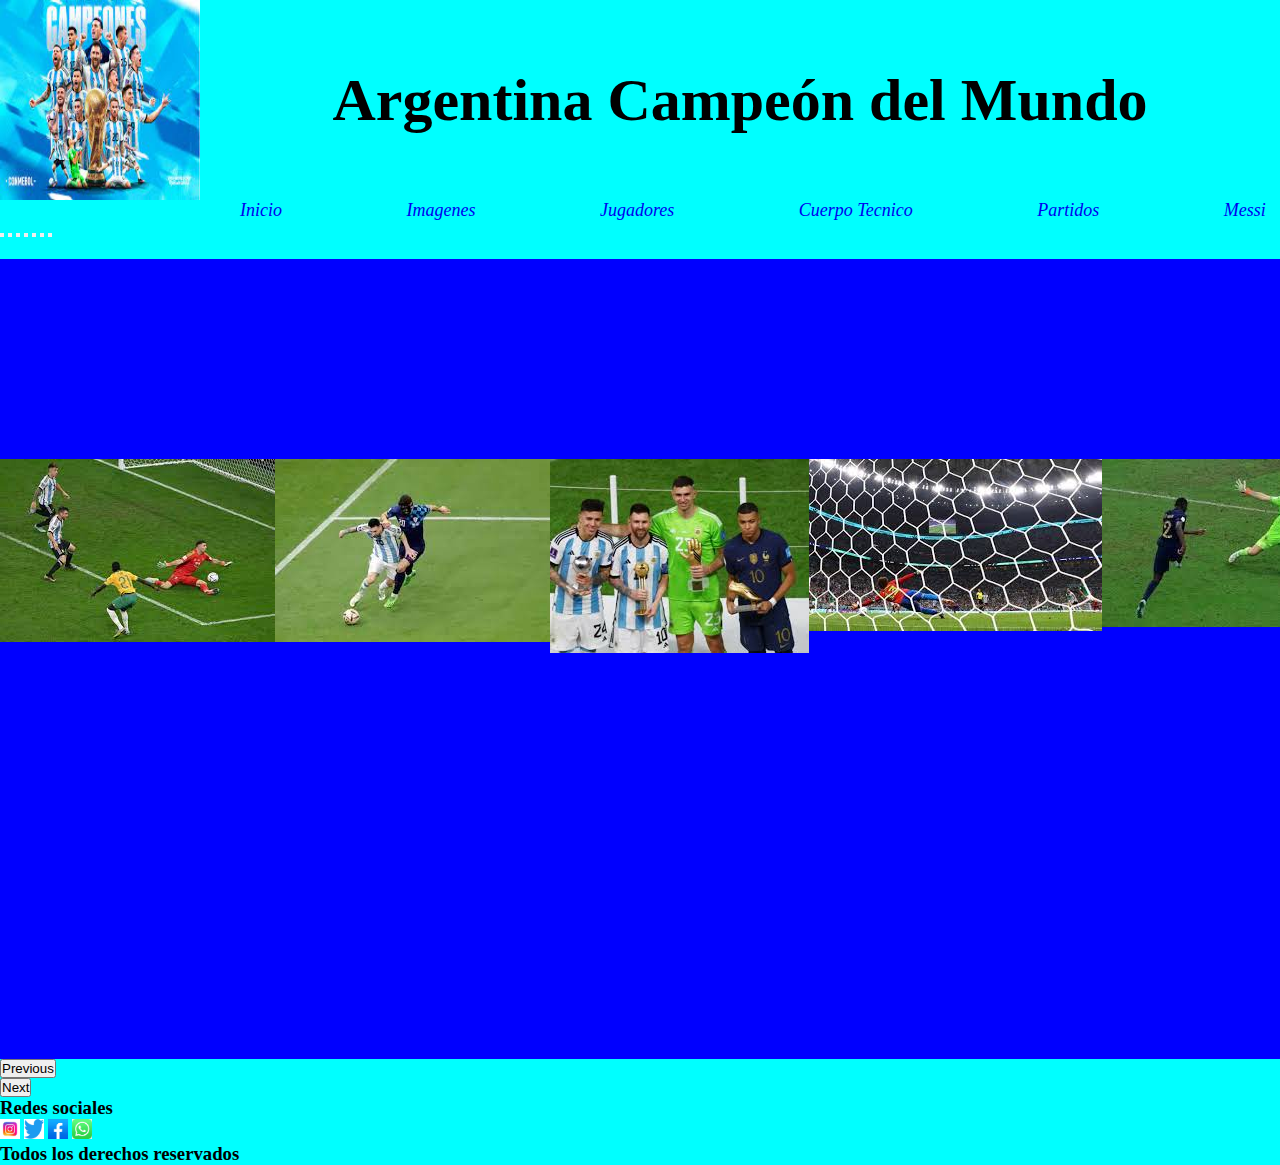
<file: pages/imagenes.html>
<!DOCTYPE html>
<html lang="en">
<head>
    <meta charset="UTF-8">
    <meta name="viewport" content="width=device-width, initial-scale=1.0">
    <link href="https://cdn.jsdelivr.net/npm/bootstrap@5.3.2/dist/css/bootstrap.min.css" rel="stylesheet" integrity="sha384-T3c6CoIi6uLrA9TneNEoa7RxnatzjcDSCmG1MXxSR1GAsXEV/Dwwykc2MPK8M2HN" crossorigin="anonymous">
    <link rel="stylesheet" href="../css/styles.css">
    <title>imagenes</title>
</head>
<body>
    <header>
        
        <a href="index.html">
            <img src="../images/logo.jpg" alt="logo-esquina" class="titulo">
        </a>
        <h2 class="title">
            Argentina Campeón del Mundo
        </h2>

    </header>
    <nav>
        <ul class="lista-nav">
            <li>
                <a href="../index.html">Inicio</a>
            </li>
            <li>
                <a href="imagenes.html">Imagenes</a>
            </li>
            <li>
                <a href="jugadores.html">Jugadores</a>
            </li>
            <li>
                <a href="cuerpoTecnico.html">Cuerpo Tecnico</a>
            </li>
            <li>
                <a href="partidos.html">Partidos</a>
            </li>
            <li>
                <a href="messi.html">Messi</a>
            </li>
        </ul>
    </nav>

    <section>
        <div id="carouselExampleIndicators" class="carousel slide">
            <div class="carousel-indicators">
                <button type="button" data-bs-target="#carouselExampleIndicators" data-bs-slide-to="0" class="active" aria-current="true" aria-label="Slide 1"></button>
                <button type="button" data-bs-target="#carouselExampleIndicators" data-bs-slide-to="1" aria-label="Slide 2"></button>
                <button type="button" data-bs-target="#carouselExampleIndicators" data-bs-slide-to="2" aria-label="Slide 3"></button>
                <button type="button" data-bs-target="#carouselExampleIndicators" data-bs-slide-to="3" aria-label="Slide 4"></button>
                <button type="button" data-bs-target="#carouselExampleIndicators" data-bs-slide-to="4" aria-label="Slide 5"></button>
                <button type="button" data-bs-target="#carouselExampleIndicators" data-bs-slide-to="5" aria-label="Slide 6"></button>
                <button type="button" data-bs-target="#carouselExampleIndicators" data-bs-slide-to="6" aria-label="Slide 7"></button>
            </div>
            <div class="carousel-inner">
                <div class="carousel-item active">
                <img src="../images/dibu australia.jpg" class="d-block w-100" alt="0">
                </div>
                <div class="carousel-item active">
                    <img src="../images/messi croacia.jpg" class="d-block w-100" alt="croacia2">
                </div>
                <div class="carousel-item active">
                    <img src="../images/premios.jpg" class="d-block w-100" alt="premios">
                </div>
                <div class="carousel-item active">
                    <img src="../images/vs mexico.jpg" class="d-block w-100" alt="mex">
                </div>
                <div class="carousel-item">
                <img src="../images/dibu final.jpg" class="d-block w-100" alt="dibufinal">
                </div>
                <div class="carousel-item active">
                    <img src="../images/vs polonia.jpg" class="d-block w-100" alt="pol">
                </div>
                <div class="carousel-item">
                <img src="../images/dibu holanda.jpg" class="d-block w-100" alt="dibuhol">
                </div>
            </div>
            <button class="carousel-control-prev" type="button" data-bs-target="#carouselExampleIndicators" data-bs-slide="prev">
                <span class="carousel-control-prev-icon" aria-hidden="true"></span>
                <span class="visually-hidden">Previous</span>
            </button>
            <button class="carousel-control-next" type="button" data-bs-target="#carouselExampleIndicators" data-bs-slide="next">
                <span class="carousel-control-next-icon" aria-hidden="true"></span>
                <span class="visually-hidden">Next</span>
            </button>
            </div>
    </section>
    <footer class="redes">
        <h3>
            Redes sociales
        </h3>
        
        <img class="what" src="../images/logo-instagram.jpg" alt="logo-instagram">
        <img src="../images/logo-twitter.png" alt="logo-twitter">
        <img src="../images/logo-facebook.jpg" alt="logo-facebook">
        <img src="../images/logo-whatsapp.jpg" alt="logo-whatsapp">
        
        <h3 class="derechos">
            Todos los derechos reservados
        </h3>
    </footer>


    <script src="https://cdn.jsdelivr.net/npm/bootstrap@5.3.2/dist/js/bootstrap.bundle.min.js" integrity="sha384-C6RzsynM9kWDrMNeT87bh95OGNyZPhcTNXj1NW7RuBCsyN/o0jlpcV8Qyq46cDfL" crossorigin="anonymous"></script>
</body>
</html>
</file>
<file: css/styles.css>
*{
    margin: 0px;
    padding: 0px;
}
body{
    background-color: aqua;
}
a{
    text-decoration: none;
}
header{
    display: flex;  
   }
.titulo{
    display: flex;
    width: 200px;
    height: 200px;
}
.title{
    display: flex;
    align-items: center;
    margin: auto;
    font-size: 60px;
}
.lista-nav {
    margin-left: 120px;
    align-items: auto;
}

.lista-nav li{
    display: inline;
    margin-left: 120px;
    font-style: italic;
    font-size: large;
}

.portada{
    margin-top: 10px;
    margin-bottom: 10px;
    margin-left: 520px;
    width: 500px;
    height: 200px;
    align-content: center;
}
.parrafo-portada{
    display: flex;
    align-self: center;
    margin-left: 520px;
}

.foto-grupo{
    display: flexbox;
    margin-left: 400px;
    align-self: center;
}
.parrafo-portada2{
    display: flex;
    align-self: auto;
    margin-left: 420px;
}
.carousel-inner{
display: flex;
padding-top: 200px;
background-color: blue;
margin-top: 20px;
}


.carousel-item{
  width: 600px;  
  height: 600px;
  align-items: center;
  justify-content: center;
  margin: auto;
}
.carousel-control-prev{
    display: flex;
   
}
.carousel-control-prev-icon{
    align-items: center;
    font: bolder;
    color: black;
}


.redes img{
    width: 20px;
    height: 20px;
}



.redes{
    position: relative;
}
.derechos{
    margin-top: 0px;
    
}

p{
    font-size: large;
}
</file>
